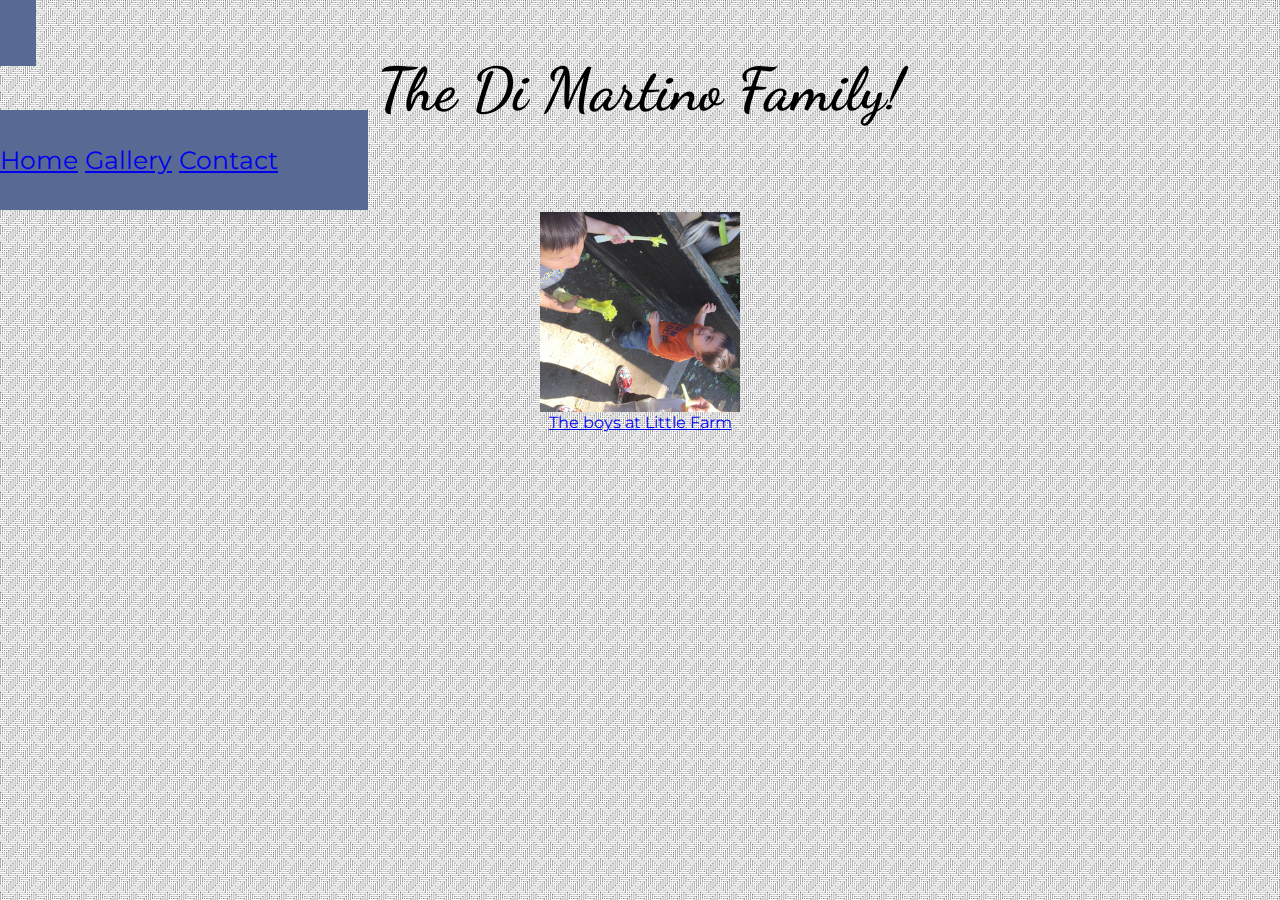
<file: gallery.html>
<!DOCTYPE html>
<!--[if lt IE 7]>      <html class="no-js lt-ie9 lt-ie8 lt-ie7"> <![endif]-->
<!--[if IE 7]>         <html class="no-js lt-ie9 lt-ie8"> <![endif]-->
<!--[if IE 8]>         <html class="no-js lt-ie9"> <![endif]-->
<!--[if gt IE 8]><!-->
<html class="no-js">
  <!--<![endif]-->

  <head>
    <meta charset="utf-8" />
    <meta http-equiv="X-UA-Compatible" content="IE=edge" />
    <title>The Di Martino Family</title>
    <meta name="description" content="A website for my beautiful family" />
    <meta name="viewport" content="width=device-width, initial-scale=1" />
    <link
      rel="stylesheet"
      href="https://stackpath.bootstrapcdn.com/bootstrap/4.1.3/css/bootstrap.min.css"
      integrity="sha384-MCw98/SFnGE8fJT3GXwEOngsV7Zt27NXFoaoApmYm81iuXoPkFOJwJ8ERdknLPMO"
      crossorigin="anonymous"
    />
    <link rel="stylesheet" href="assets/css/reset.css" />
    <link rel="stylesheet" href="assets/css/style.css" />
    <link
      href="https://fonts.googleapis.com/css?family=Dancing+Script|Montserrat"
      rel="stylesheet"
    />
  </head>

  <body>
    <!--[if lt IE 7]>
      <p class="browsehappy">
        You are using an <strong>outdated</strong> browser. Please
        <a href="#">upgrade your browser</a> to improve your experience.
      </p>
    <![endif]-->
    <header>
      <div class="container-fluid header">
        <div class="row">
          <span class="col-md-6 header-title">
            <h1>The Di Martino Family!</h1>
          </span>
          <span class="col-md-6 links">
            <a href="index.html" class="badge badge-secondary">Home</a>
            <a href="#" class="badge badge-light">Gallery</a>
            <a href="contact.html" class="badge badge-secondary">Contact</a>
          </span>
        </div>
      </div>
    </header>
    <main>
      <br />
      <br />
      <div class="container images-table">
        <div class="row">
          <div class="col-md-3">
            <a href="assets/images/gallery/IMG_1714.JPG">
              <img
                src="assets/images/thumbnails/IMG_1714.JPG"
                alt="The boys at Little Farm"
              />
              <p class="badge badge-pill badge-secondary">
                The boys at Little Farm
              </p>
            </a>
          </div>
        </div>
      </div>
    </main>
  </body>
</html>
</file>
<file: assets/css/style.css>
body {
  background-image: url("../images/crossline-lines.png");
  background-repeat: repeat;
  background-color: #a2abab;
  font-family: "Montserrat", sans-serif;
}

.header-title {
  font-family: "Dancing Script", cursive;
  font-size: 60px;
  font-weight: 700;
  text-align: center;
  background-color: #586994;
  padding: 15px 0 0 36px;
}

.about-photo {
  float: left;
  margin-right: 15px;
}

.welcome-heading {
  font-size: 20px;
  font-weight: 900;
  line-height: 1.3;
}

.links {
  text-align: right;
  background-color: #586994;
  padding: 35px 90px 35px 0;
  font-size: 25px;
}

.images-table {
  text-align: center;
}
</file>
